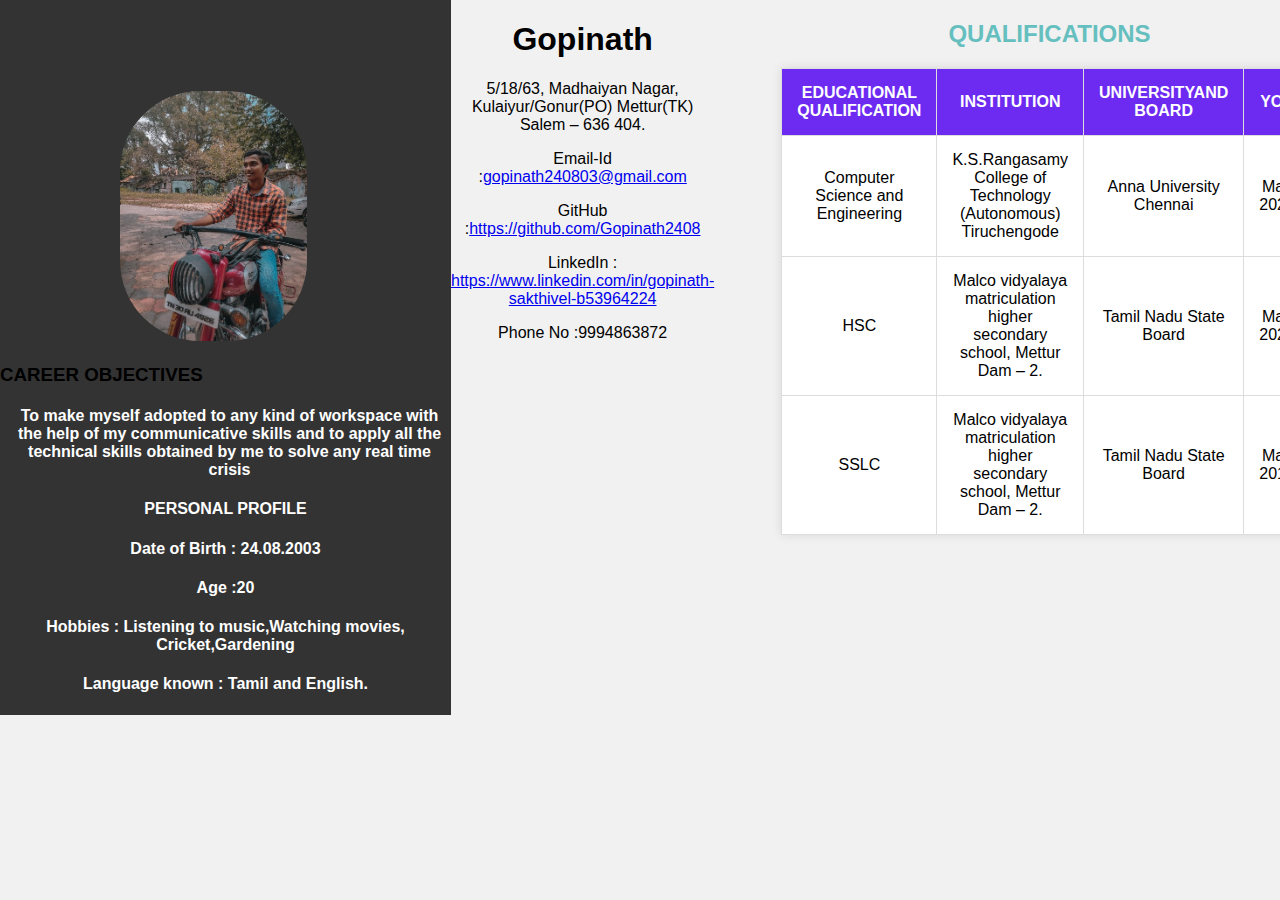
<file: index.html>
<!DOCTYPE html>
<html>

<head>
	<meta charset="UTF-8">
	<meta name="viewport" content="width=device-width, initial-scale=1.0">
	<title>Resume</title>
	<link rel="stylesheet" href="CSS/style.css">

</head>

<script>
	function nav() {
    document.getElementById('side').style.cssText = 'visibility:visible';
    document.getElementById('nav-bt').style.cssText = 'visibility:hidden';
    document.getElementById('nav-cl').style.cssText = 'visibility:visible' ;
  }

  function Close() {
    document.getElementById('side').style.cssText = 'visibility:hidden';
    document.getElementById('nav-cl').style.cssText = 'visibility:hidden';
    document.getElementById('nav-bt').style.cssText = 'visibility:visible';
  }

</script>

<style>
	body {
		background-color: #f1f1f1;
		margin: 0px;
		padding: 0px;
		font-family: 'nunito', sans-serif;
	}

	ul {
		list-style-type: none;
		padding: 0;
	}

	ul li {
		margin-bottom: 10px;
		padding: 10px;
		display: flex;
		justify-content: center;
		align-items: center;
	}

	ul ul {
		margin-top: 0;
		margin-bottom: 0;
	}
</style>

<body>

	<div id="main">
		<div id="side">
			<div id="side-bar">
				<div class="nav-bar">
					<button id="nav-bt" onclick="nav()"><img src="images/person.svg"></button>
                    </div>

                        <div class="nav-bar">
                        <button id="nav-cl" onclick="Close()"><img src="images/x-circle (2).svg"></i></button>
                        </div>

            <img id="image" src="images/gopi.jpg" alt="my profile picture">
            <h3>CAREER OBJECTIVES</h3>
            <h4 id="carrier" >To make myself adopted to any kind of workspace with the help of my communicative
            skills and to apply all the technical skills obtained by me to solve any real time crisis</h4>
            <h4>PERSONAL PROFILE</h4>
            <h4>Date of Birth : 24.08.2003</h4>
            <h4>Age :20</h4>
            <h4>Hobbies : Listening to music,Watching movies, Cricket,Gardening</h4>
            <h4>Language known : Tamil and English.</h4>

        </div>
        </div>


    <div id="content">

      <div>
           <h1>Gopinath</h1>
              <p>5/18/63, Madhaiyan Nagar, Kulaiyur/Gonur(PO)
                Mettur(TK) Salem – 636 404.<p>
                <p>Email-Id :<a href="mailto:gopinath240803@gmail.com">gopinath240803@gmail.com</a></p>
                <p>GitHub :<a href="https://github.com/Gopinath2408">https://github.com/Gopinath2408</a></p>
               <p>LinkedIn :<a href=" https://www.linkedin.com/in/gopinath-sakthivel-b53964224">
                https://www.linkedin.com/in/gopinath-sakthivel-b53964224</a></p>
                <p>Phone No :9994863872</p>
      </div>


      <hr size="1" noshade><br>

      <div id="qual">
        <h2>QUALIFICATIONS</h2>
        <table id="de">
          <th>EDUCATIONAL QUALIFICATION</th>
          <th>INSTITUTION</th>
          <th>UNIVERSITYAND BOARD</th>
          <th>YOP</th>
          <th>PERCENTAGE / CGPA</th>
          <tr>
            <td>Computer Science and Engineering </td>
            <td>K.S.Rangasamy College of Technology (Autonomous) Tiruchengode</td>
            <td>Anna University Chennai</td>
            <td>May 2023</td>
            <td> 8.7 CGPA(up to 4rd Sem) </td>
          </tr>
          <tr>
            <td>HSC</td>
            <td>Malco vidyalaya matriculation higher secondary school, Mettur Dam – 2.</td>
            <td>Tamil Nadu State Board</td>
            <td> May 2021 </td>
            <td> 85% </td>

          </tr>
          <tr>
            <td>SSLC </td>
            <td>Malco vidyalaya matriculation higher secondary school, Mettur Dam – 2.</td>
            <td>Tamil Nadu State Board</td>
            <td> May 2019 </td>
            <td> 87.09% </td>
          </tr>
        </table>
      </div>


      <hr size="1" noshade>
                <div>
                    <h2>SKILL SETS</h2>
                    <ul>
                    <li>Programming Languages: Java, HTML, CSS, JavaScript, PHP</li>
                    <li>Query Language: SQL</li>
                    <li>Software Proficiency: Microsoft Office (Word, Excel, PowerPoint)</li>
                    <li>Frameworks/Libraries: React.js</li>
                    </ul>
                </div>

      <hr size="1" noshade><br>
            <div>
                <h2>AREAS OF INTEREST</h2>
                <ul>
                <li>Full Stack Development</li>
                <li>Testing and Debugging</li>
                <li>Software Development</li>
                </ul>
            </div>

  
                <div>
                    <h2>AWARDS AND ACHIEVEMENTS</h2>
                    <ul>
                    <li>Completed "Programming in Java" with an Elite certificate from NPTEL.</li>
                    <li>Successfully finished "MySQL Basics" course at Great Learning.</li>
                    <li>Completed an online internship focused on "Internet of Things (IoT)" at Emertxe.</li>
                    <li>Developed and launched an online footwear shop as a web development project.</li>
                    <li>Contributed to the development of an HR portal during an internship at Calanjiyam Consultancy.</li>
                    </ul>
                </div>

                </div>

  </div>
</body>


</html>
</file>
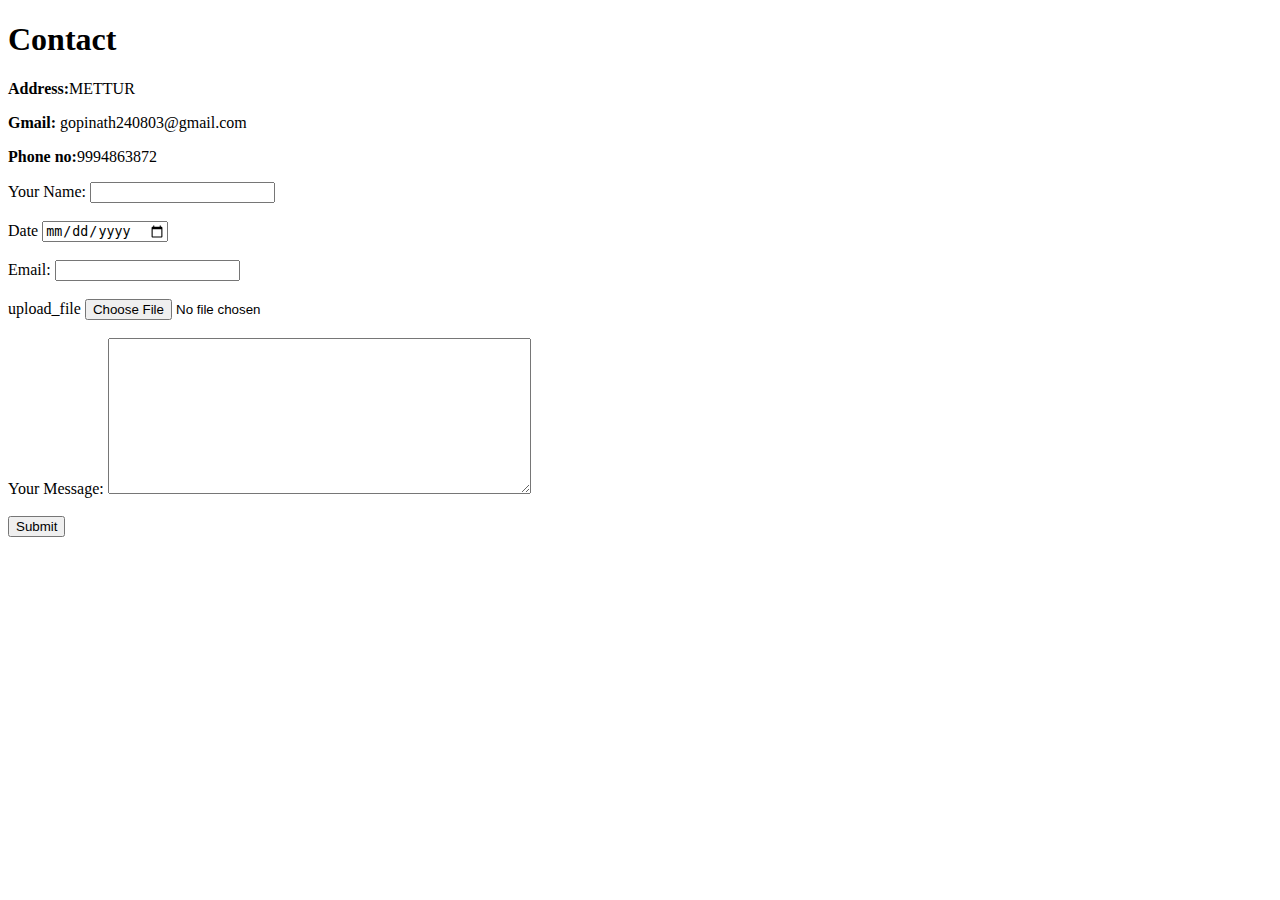
<file: contact.html>
<!DOCTYPE html>
<html>

  <head>
    <link rel="stylesheet" href="CSS\style.css">
       <title>Personal_info</title>
       <h1>Contact</h1>
  </head>

  <body>
    <p><strong>Address:</strong>METTUR</p>
    <P><strong>Gmail:</strong> gopinath240803@gmail.com</p>
    <p><strong>Phone no:</strong>9994863872</p>

    <form class="" action="mailto:gopinath240803@gmail.com" method="post">
      <label>Your Name:</label>
      <input type="txt" name="YourName" value=""><br><br>
      <label>Date</label>
      <input type="date" name="YourBirthdate" value=""><br><br>
       <label>Email:</label>
       <input type="email" name="YourEmail" value=""><br><br>
      <label>upload_file</label>
      <input type="file" name="YourDocument" value=""><br><br>
      <label>Your Message:</label>
      <textarea  rows="10" cols="50" name="YourSuggestion" value=""></textarea><br><br>
      <input type="Submit">
    </form>
  </body>
</html>
</file>
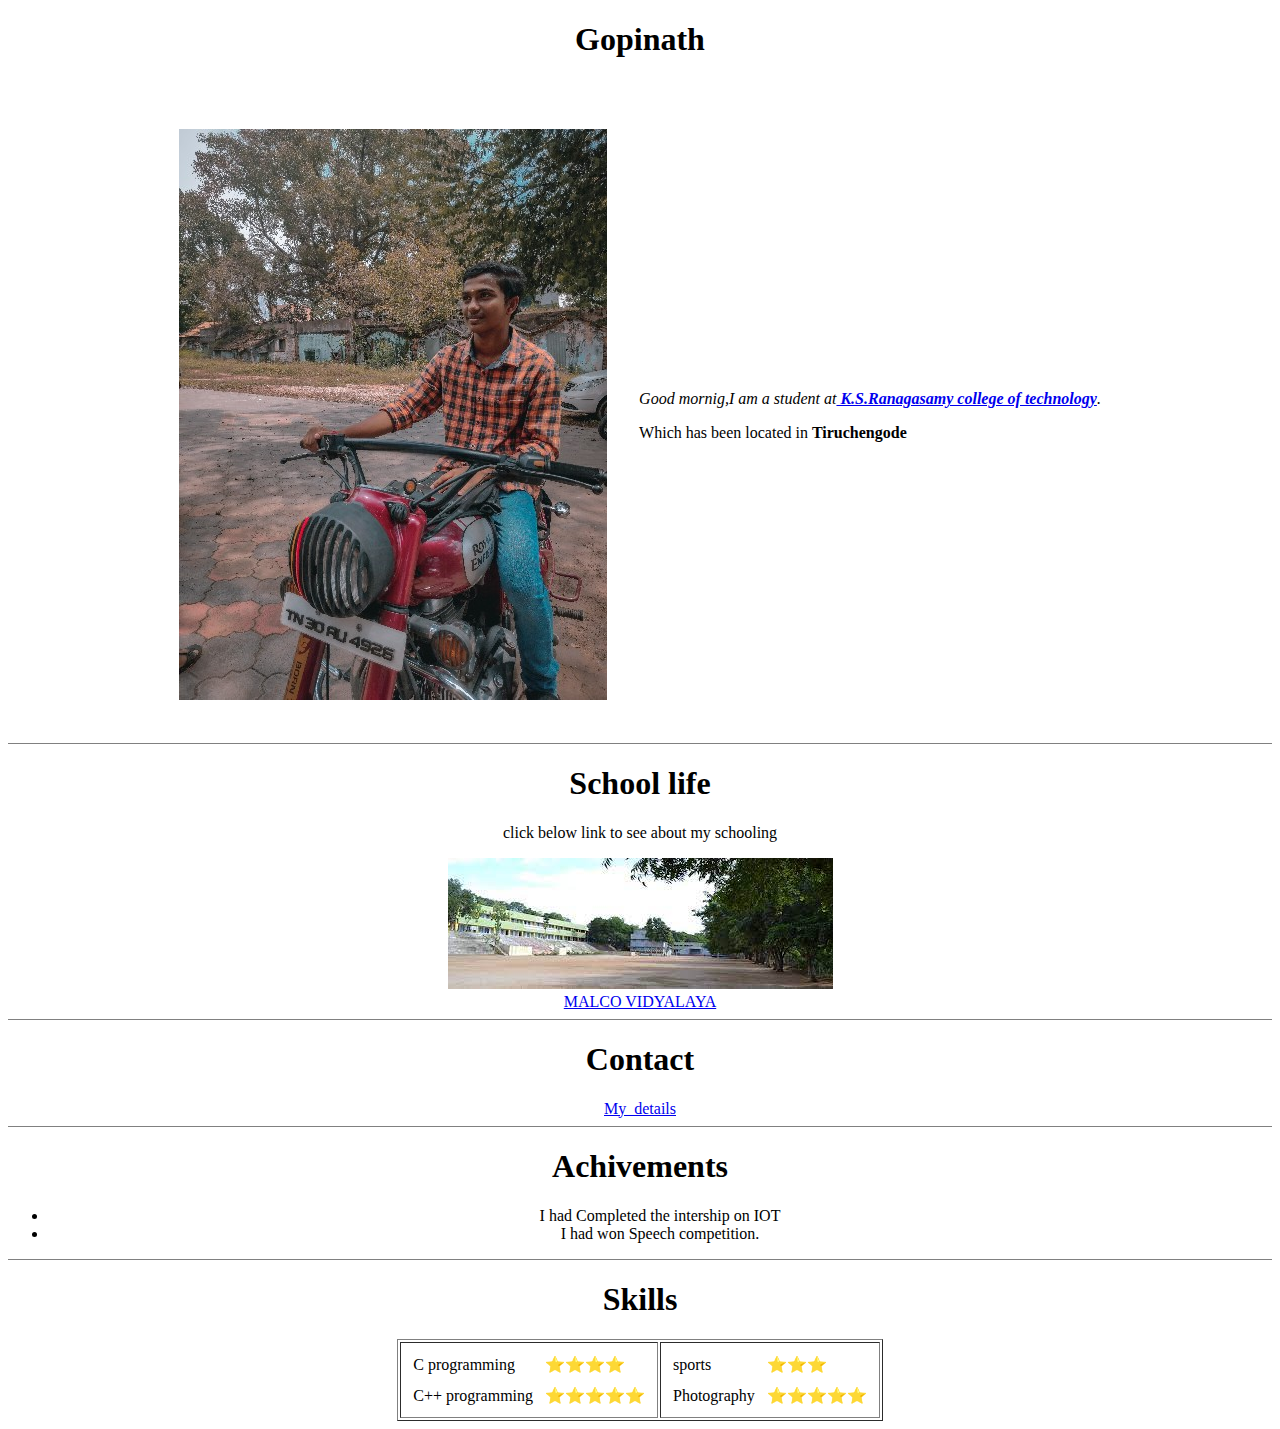
<file: sample.html>
<!DOCTYPE html> 
<html>
 
<head>

    <title>My_project</title>
</head>
<body>
  <center>
      <h1>Gopinath </h1>
      <table cellspacing="30">
        <tr>
      <td><img src="images/gopi.jpg" alt="my profile picture"></td>
    
    <td><p><em> Good mornig,I am a student at<strong><a href="https://ksrct.ac.in/"> K.S.Ranagasamy college of technology</a></strong>.</em></p> 
      <p> Which has been located in <strong> Tiruchengode </strong></p></td>
      <br></tr>
      </table>
    <hr size="1" noshade>
     
    <h1>School life</h1>
    <p>click below link to see about my schooling</p>
    <img src="images/malco-2.jpg"><br>
      <a href="school life.html">MALCO VIDYALAYA</a>

      <hr size="1"noshade>

      <h1>Contact</h1>
      <a href="contact.html"a>My_details</a>

      <hr size="1"noshade>
      <h1>Achivements</h1>
      <ul>
        <li>I had Completed the intership on IOT</li>
        <li>I had won Speech competition.</li>
      </ul>
      <hr size="1" noshade>
      <h1>Skills</h1>
        <table border="1">
        <tr>
      <td><table cellspacing="10">
        
        <tr>
            <td>C programming</td>
            <td>⭐⭐⭐⭐</td>
            </tr>
            <tr>
            <td>C++ programming</td>
            <td>⭐⭐⭐⭐⭐</td>
          </tr>
        </td>
       </table>
       <td><table cellspacing="10">
       <tr>
        <td>sports</td>
        <td>⭐⭐⭐</td>
        </tr>
        <tr>
        <td>Photography</td>
        <td>⭐⭐⭐⭐⭐</td>

      </tr>
    </td>
      </table>
    </tr>
       </table>
    </body>
  </center>
</html>
</file>
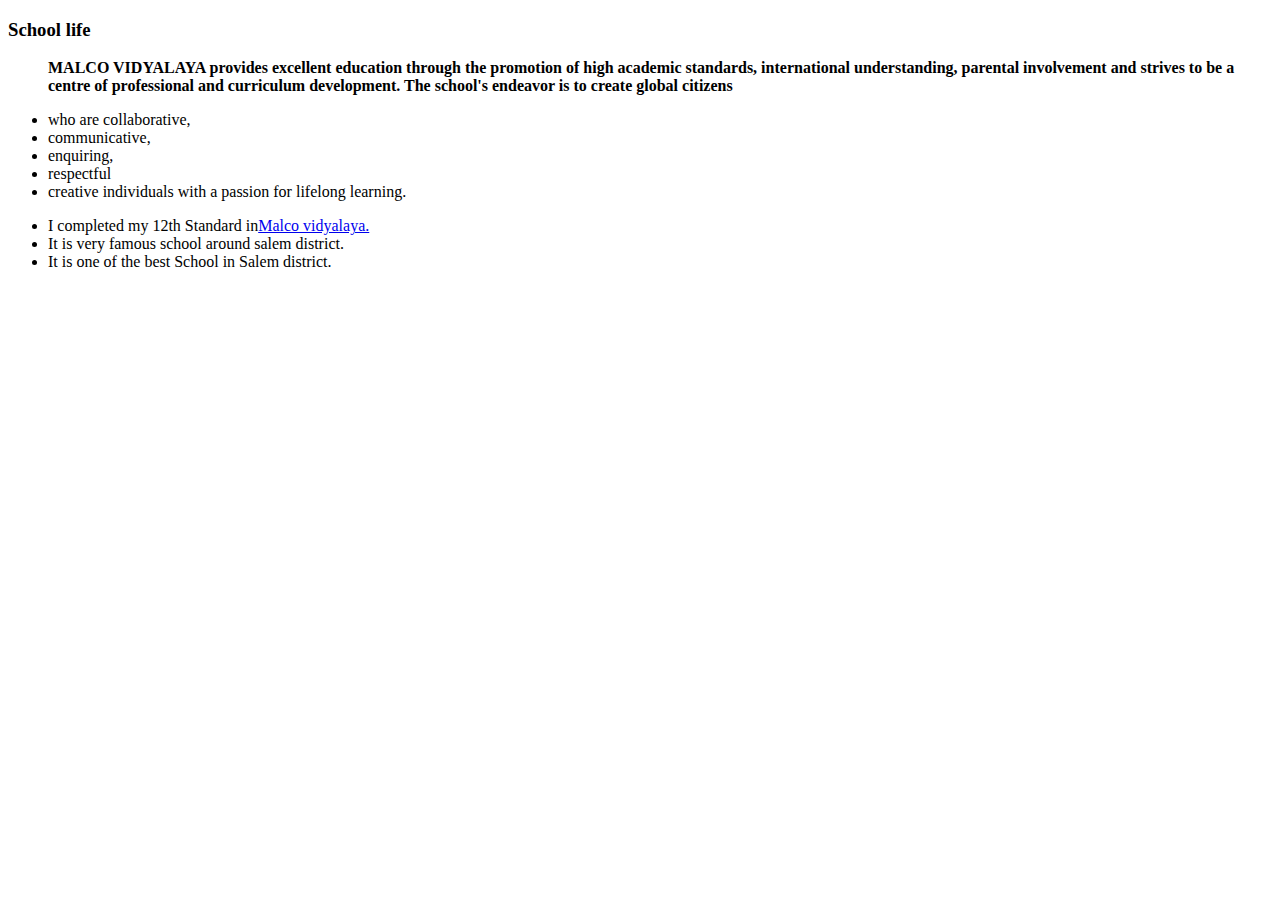
<file: school life.html>
<!DOCTYPE html>
<html>
    <head>
        <title>school life</title>
        <link rel="stylesheet" href="CSS\style.css">
    </head>
    <body>
        <h3>School life</h3>
        <ul>
            <p><strong>MALCO VIDYALAYA provides excellent education through the promotion of high academic standards, international understanding, parental involvement and strives to be a centre of professional and curriculum development. 
                The school's endeavor is to create global citizens</strong>
                <li>who are collaborative,</li> <li>communicative,</li><li>enquiring,</li><li>respectful</li><li>creative individuals with a passion for lifelong learning.</li></p>
          <li>I completed my 12th Standard in<a href="https://malcovidyalaya.com/">Malco vidyalaya.</a></li>
          <li>It is very famous school around salem district.</li>

          <li> It is one of the best School in Salem district.</li></ul>
        </body>
</html>
</file>
<file: CSS/style.css>
#main {
  display: flex;;
  grid-template-columns: repeat(2, 38.5%);

}

#side-bar {
  width: 451px;
  height: 100%;
  background-color:#333333;
  display: block;
  z-index: 1;
  /* position: fixed; */
  transition: margin-left 0.3s linear;
}

#carrier {
  color:#FFFFFF;
  /* text-align: center; */
  margin-left: 8px;
}

h4 {
  text-align: center;
  text-decoration: none;
  color: #FFFFFF;
}

h2 {

  color: #66BFBF;
  text-align: center;

}

#image {
  height: 250px;
  margin-left: 120px;
  border-radius: 80px;
}

hr {
  background-color: white;
  border-style: none;
  border-top-style: dotted;
  border-color: grey;
  border-width: 5px;
  width: 5%;
  margin-top: 30px;

}



@media only screen and (max-width: 941px) {

  #main {
    display: block;
  }

  #side-bar {
    width: 100%;
    position: fixed;
    height: 100vh;
    margin-bottom: 20px;
    background-color: #333333;
    z-index: 1;
   transition: margin-left 0.3s linear;

  }

  #side {
    visibility: hidden;
  }


  #content {
    width: 100%;
    text-align: center;
    
  }

  #qual {
    width: 60%;
  }

  #de {
    padding: 0%;
    font-size: 9px;
  }
 
  #nav-bt {
    visibility: visible;
  }

  #personal
  {
    text-align: center;
  }
 
}


#de th {
  border: 1px solid #ddd;
  padding: 15px;
  text-align: center;
  background-color: #6d2bf2;
  color: #fff;
}

#de td {

  border: 1px solid #ddd;
  padding: 15px;
  text-align: center;

}

#de {
  text-align: center;
  margin-top: 20px;
  border-collapse: collapse;
  width: 80%;
  margin-left: 10%;
  background-color: #fff;
  box-shadow: 0 0 10px rgba(0, 0, 0, 0.1);
}

#content {
  text-align: center;
  display: flex;
}


#de tr {
  text-align: center;
  border: 5px;
  transition: background-color 0.3s ease-in-out;
}

#de tr:hover {
  background-color: #6b50e3;
}

#personal {
  text-align: center;
  margin-left: 180px;
}



.nav-bar {
  visibility: hidden;
}

#nav-bt {
  padding: 10px;
  margin-left: 10px;
  width: 10%;

}

#nav-cl {
  padding: 10px;
  margin-left: 10px;
  margin-bottom: 5px;
  width: 10%;
}
</file>
